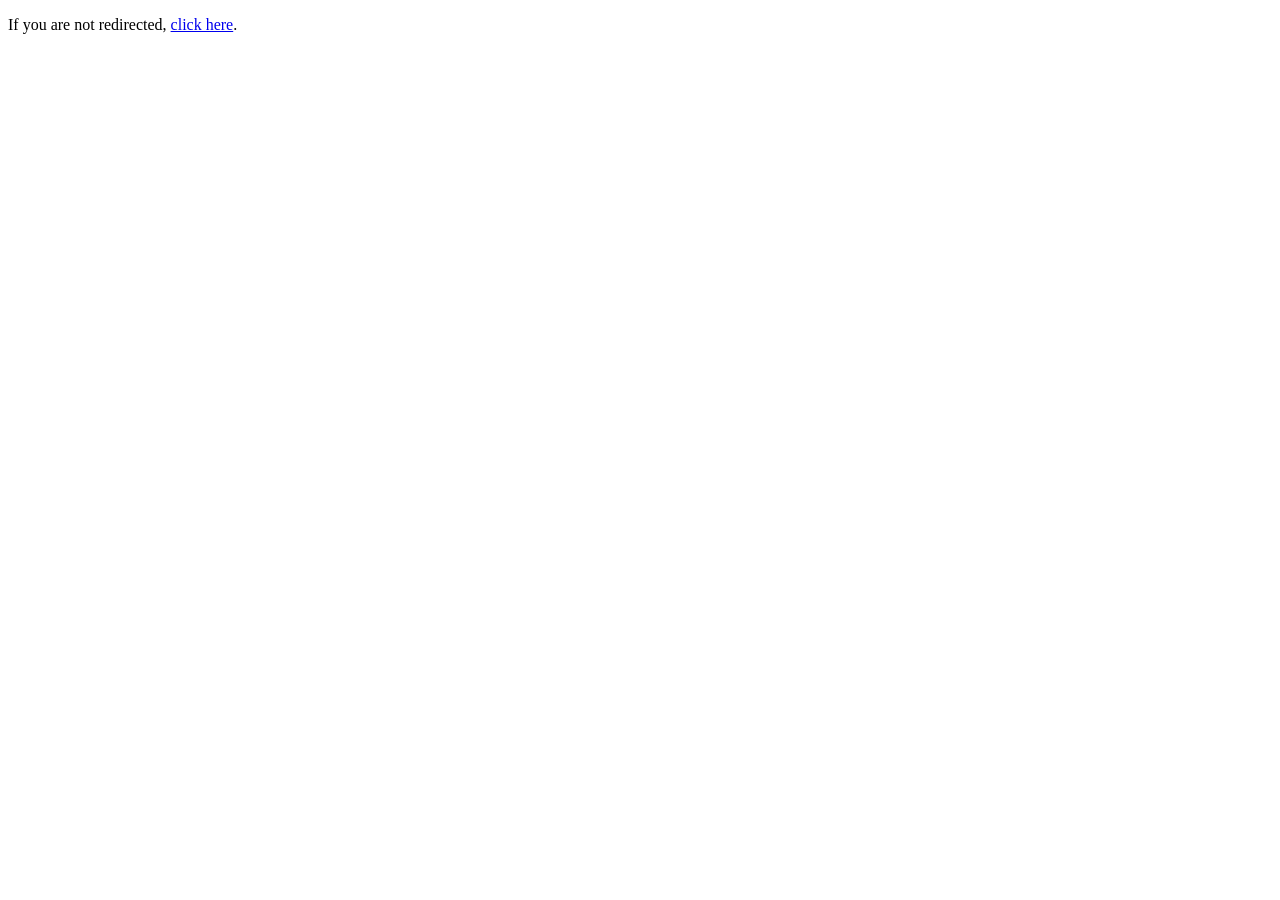
<file: DOCTYPE.html>
<!DOCTYPE html>
<html lang="en">
    <head>
        <meta charset="UTF-8">
        <meta name="viewport" content="width=device-width, initial-scale=1.0">
        <title>Redirecting...</title>
        <meta https-equiv="refresh" content="2; url=https://brendon75.github.io/Brendon75">
    </head>
    <body>
        <p>If you are not redirected, <a href="https://brendon75.github.io/Brendon75">click here</a>.</p>
    </body>
</html>
</file>
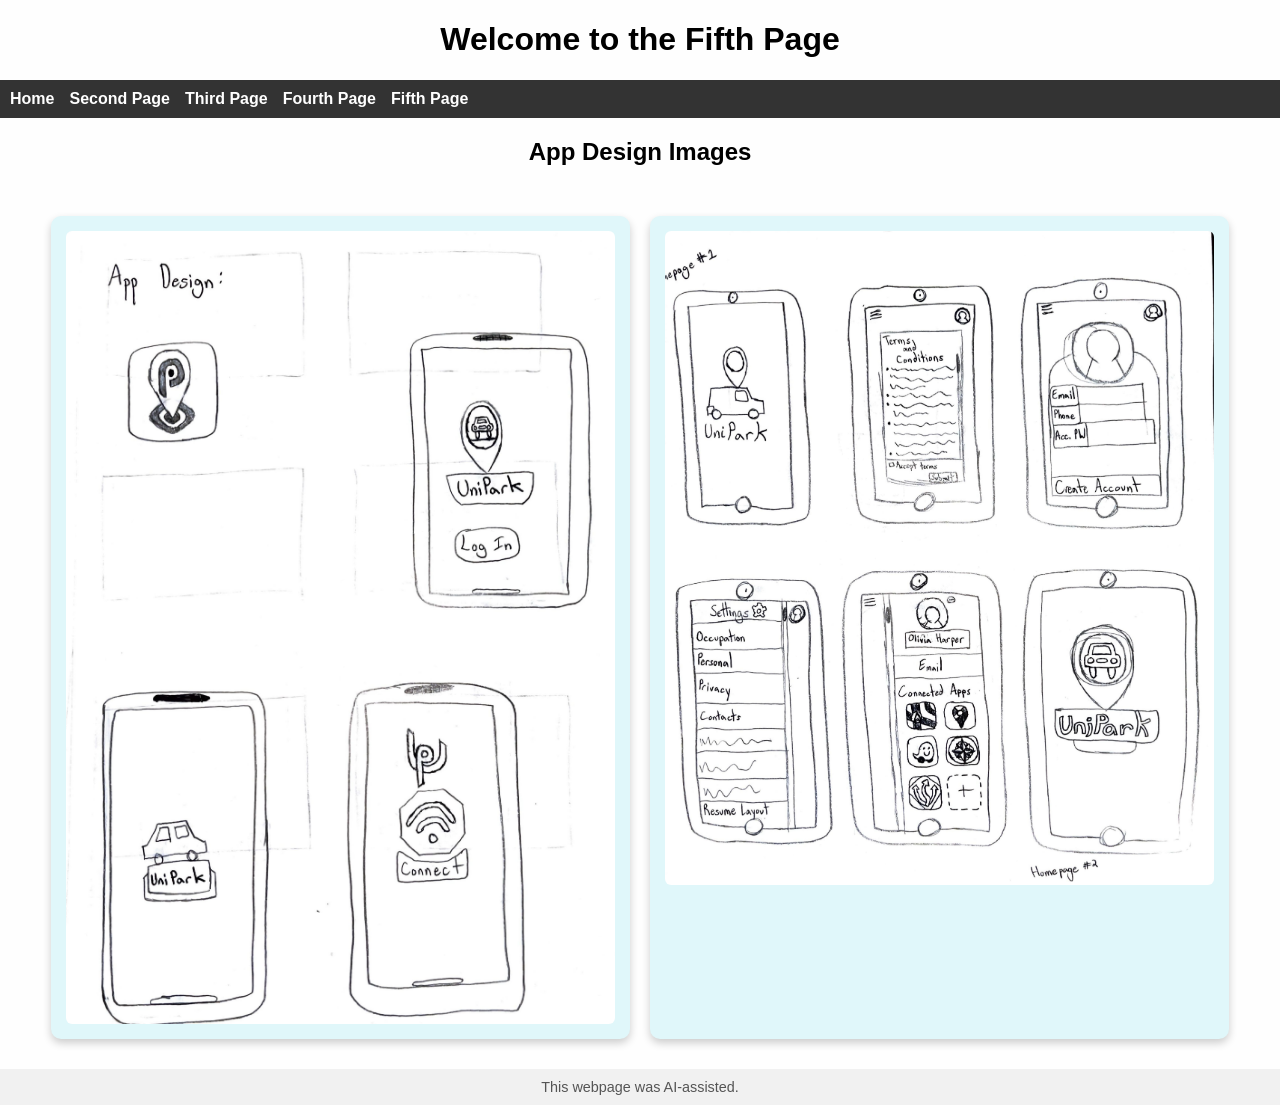
<file: fifth-page.html>
<!DOCTYPE html>
<html lang="en">
<head>
    <meta charset="UTF-8">
    <meta name="viewport" content="width=device-width, initial-scale=1.0">
    <title>Fifth Page</title>
    <style>
        body {
            font-family: Arial, sans-serif;
            background-color: #fefefe;
            margin: 0;
            padding: 0;
            display: flex;
            flex-direction: column;
            min-height: 100vh;
        }

        nav ul {
            list-style-type: none;
            padding: 10px;
            background-color: #333;
            display: flex;
            gap: 15px;
            margin: 0;
        }

        nav ul li a {
            color: white;
            text-decoration: none;
            font-weight: bold;
        }

        nav ul li a:hover {
            text-decoration: underline;
        }

        h1, h2 {
            text-align: center;
        }

        .image-section {
            display: flex;
            justify-content: center;
            flex-wrap: wrap;
            gap: 20px;
            padding: 30px;
        }

        .image-container {
            background-color: #e0f7fa;
            padding: 15px;
            border-radius: 10px;
            box-shadow: 0 4px 8px rgba(0, 0, 0, 0.2);
            max-width: 45%;
            min-width: 300px;
        }

        .image-container img {
            width: 100%;
            height: auto;
            display: block;
            border-radius: 6px;
        }

        footer {
            margin-top: auto;
            background-color: #f1f1f1;
            text-align: center;
            padding: 10px;
            font-size: 0.9em;
            color: #555;
        }
    </style>
</head>
<body>
    <h1>Welcome to the Fifth Page</h1>
    <nav>
        <ul>
            <li><a href="index.html">Home</a></li>
            <li><a href="second-page.html">Second Page</a></li>
            <li><a href="third-page.html">Third Page</a></li>
            <li><a href="fourth-page.html">Fourth Page</a></li>
            <li><a href="fifth-page.html">Fifth Page</a></li>
        </ul>
    </nav>

    <h2>App Design Images</h2>
    <div class="image-section">
        <div class="image-container">
            <img src="UniParkIMG's/app_designs1.jpg" alt="App Design 1">
        </div>
        <div class="image-container">
            <img src="UniParkIMG's/app_designs2.jpg" alt="App Design 2">
        </div>
    </div>

    <footer>
        This webpage was AI-assisted.
    </footer>
</body>
</html>
</file>
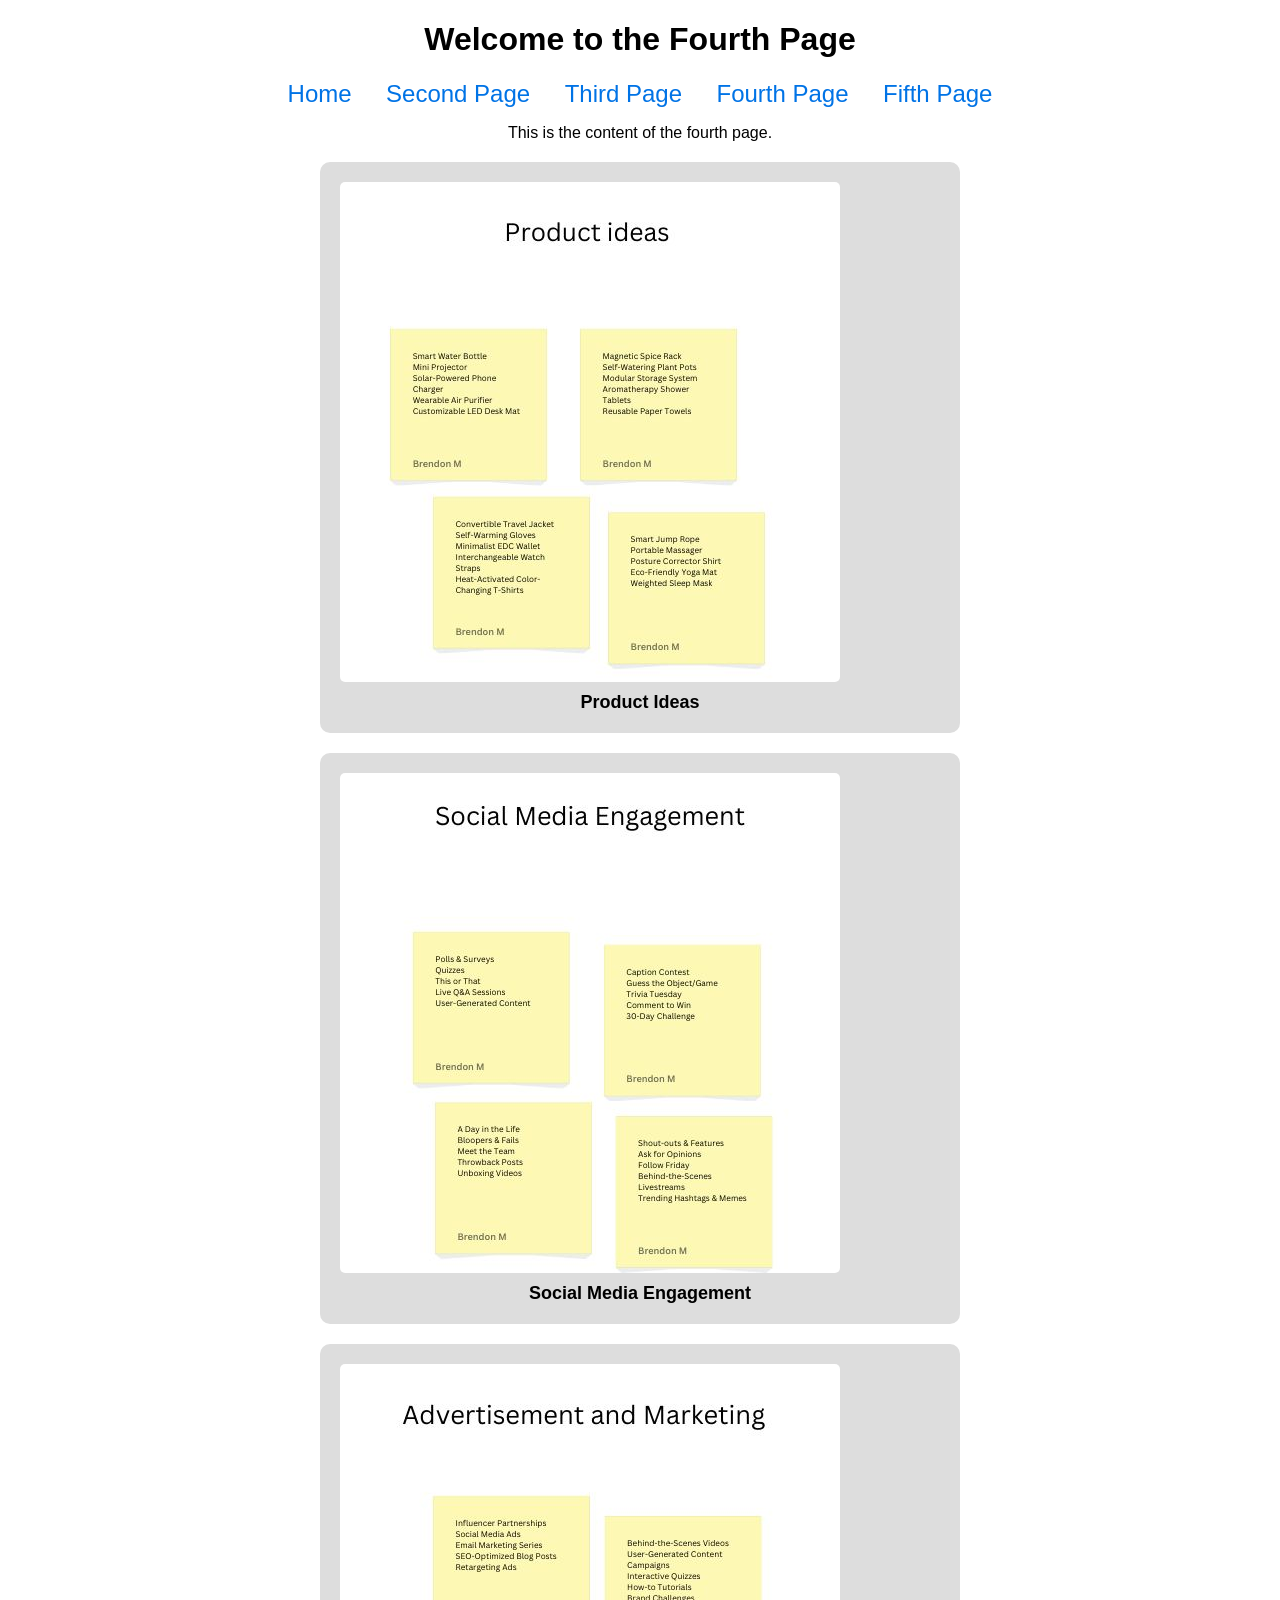
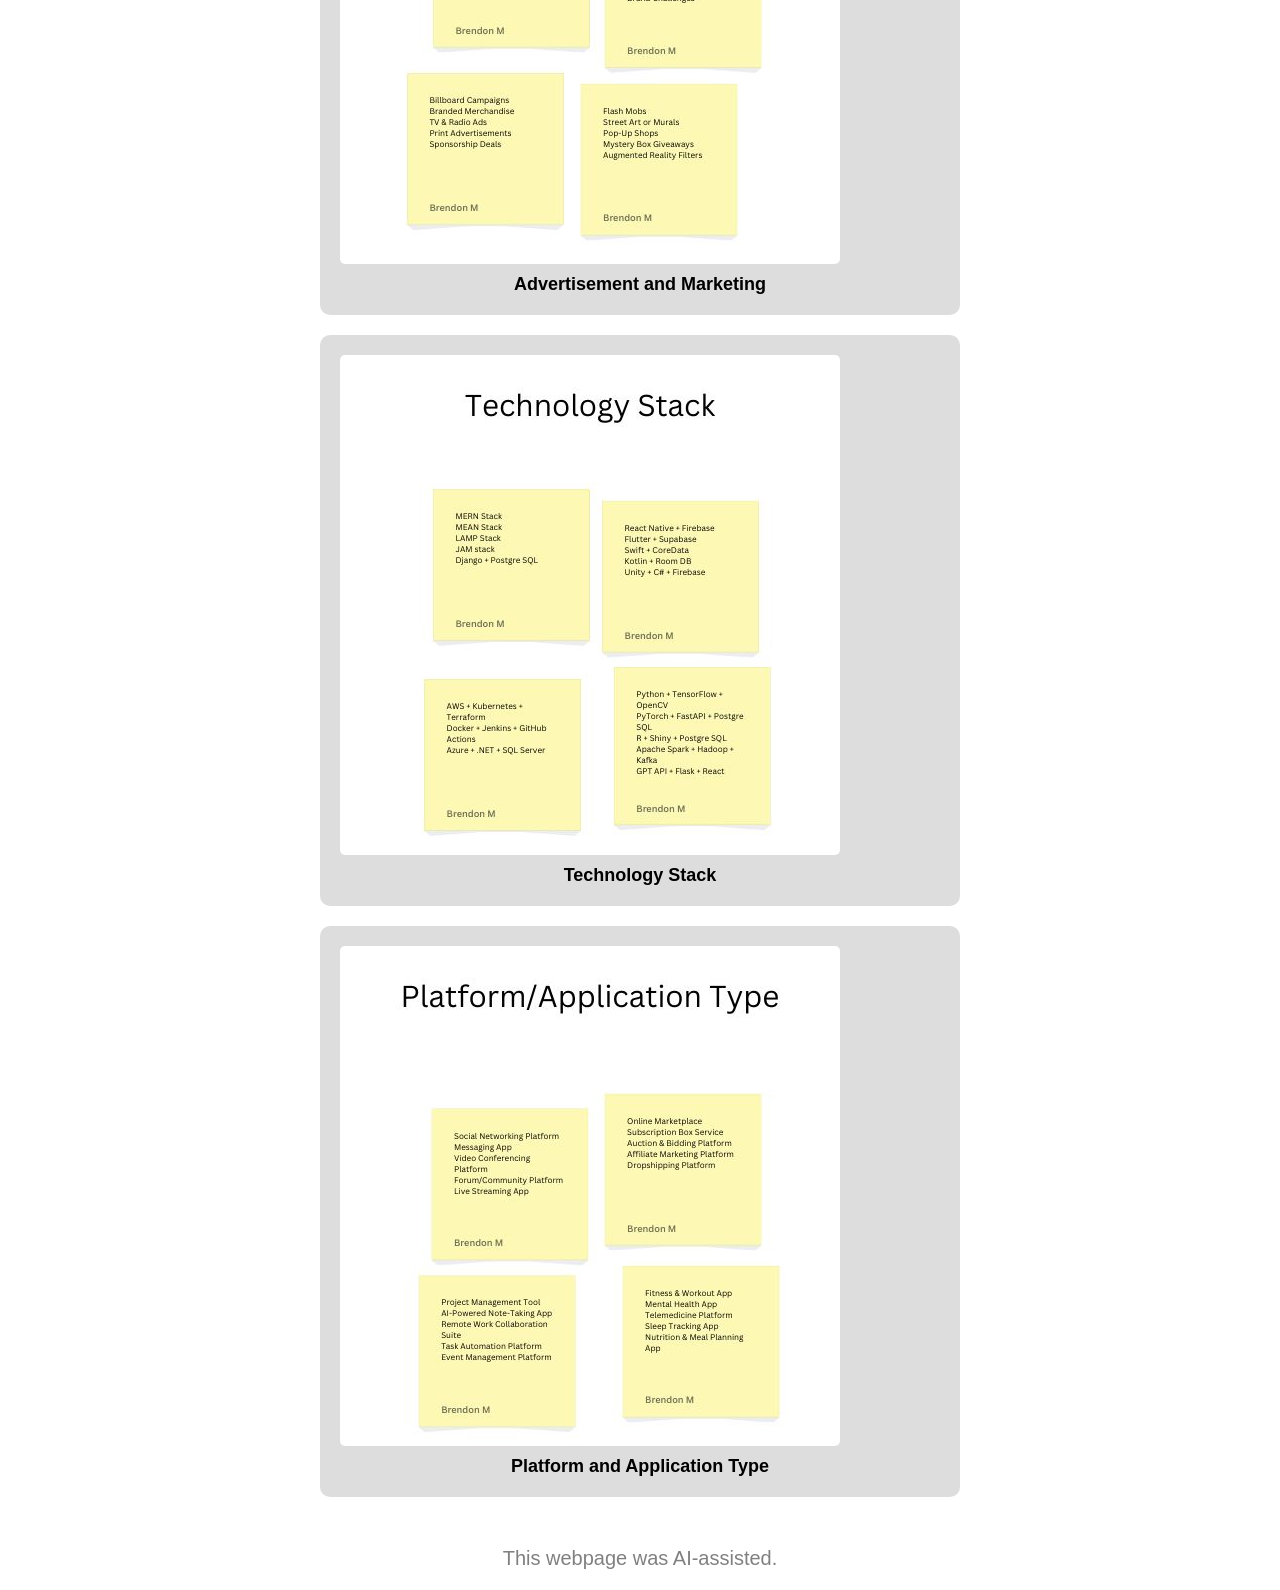
<file: fourth-page.html>
<!DOCTYPE html>
<html lang="en">
<head>
    <meta charset="UTF-8">
    <meta name="viewport" content="width=device-width, initial-scale=1.0">
    <title>Fourth Page</title>
    <style>
        body {
            font-family: Arial, sans-serif;
            text-align: center;
        }

        .image-gallery {
            display: flex;
            flex-wrap: wrap;
            justify-content: center;
            gap: 20px;
            margin-top: 20px;
        }

        .image-container {
            position: relative;
            padding: 20px;
            background-color: #ddd; /* Light gray background */
            border-radius: 10px; /* Rounded corners */
            text-align: center;
            width: 600px; /* Adjust size as needed */
        }

        .image-container img {
            display: block;
            max-width: 100%;
            height: auto;
            border-radius: 5px;
        }

        .image-title {
            font-size: 18px;
            font-weight: bold;
            margin-top: 10px;
        }

        nav ul {
            list-style-type: none;
            padding: 0;
        }

        nav ul li {
            display: inline;
            margin: 0 15px;
        }

        nav ul li a {
            text-decoration: none;
            font-size: 24px;
            color: #0073e6;
        }
    </style>
</head>
<body>
    <h1>Welcome to the Fourth Page</h1>
    <nav>
        <ul>
            <li><a href="index.html">Home</a></li>
            <li><a href="second-page.html">Second Page</a></li>
            <li><a href="third-page.html">Third Page</a></li>
            <li><a href="fourth-page.html">Fourth Page</a></li>
            <li><a href="fifth-page.html">Fifth Page</a></li>
        </ul>
    </nav>

    <p>This is the content of the fourth page.</p>

    <!-- Image Gallery Section -->
    <div class="image-gallery">
        <div class="image-container">
            <img src="image-gallery/01.jpg" alt="01.jpg">
            <div class="image-title">Product Ideas</div>
        </div>
        <div class="image-container">
            <img src="image-gallery/02.jpg" alt="02.jpg">
            <div class="image-title">Social Media Engagement</div>
        </div>
        <div class="image-container">
            <img src="image-gallery/03.jpg" alt="03.jpg">
            <div class="image-title">Advertisement and Marketing</div>
        </div>
        <div class="image-container">
            <img src="image-gallery/04.jpg" alt="04.jpg">
            <div class="image-title">Technology Stack</div>
        </div>
        <div class="image-container">
            <img src="image-gallery/05.jpg" alt="05.jpg">
            <div class="image-title">Platform and Application Type</div>
        </div>
    </div>

<p style="margin-top: 50px; font-size: 20px; color: gray;">
        This webpage was AI-assisted.
    </p>
    
</body>
</html>
    
</body>
</html>
</file>
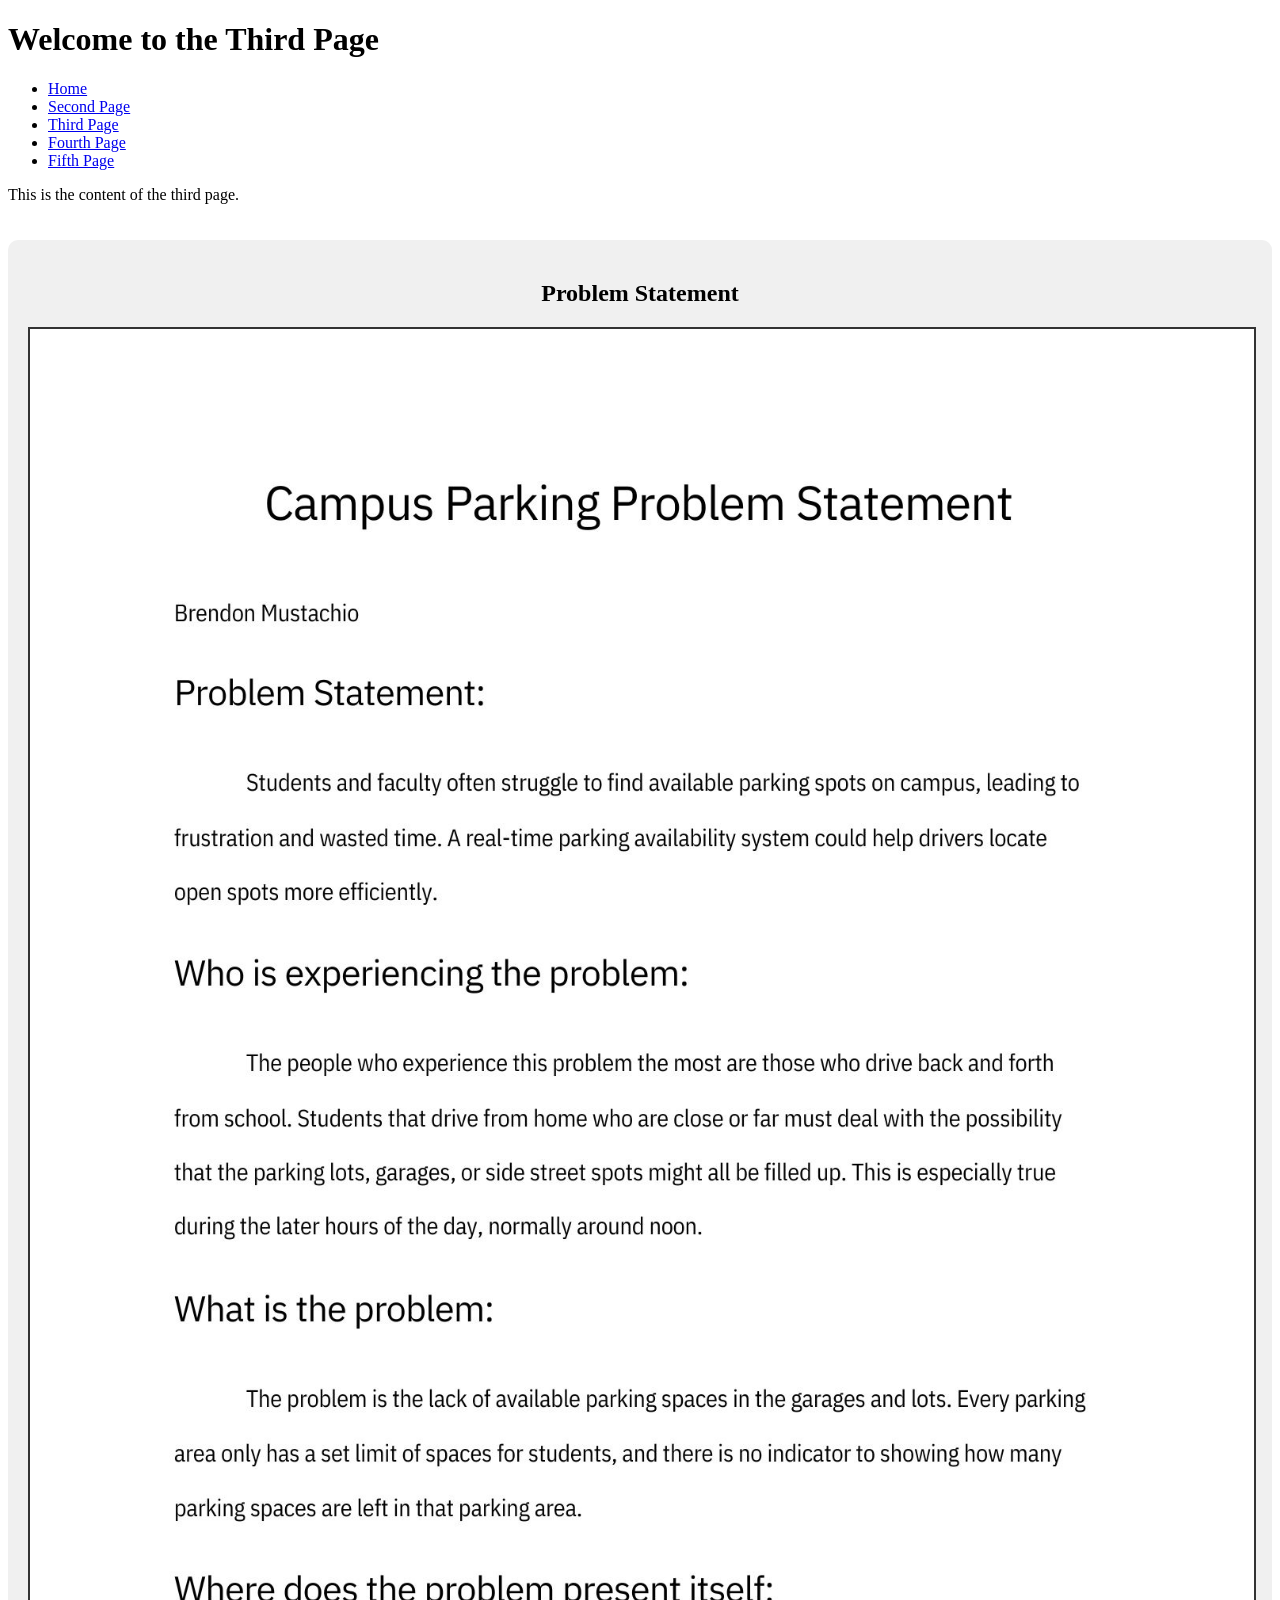
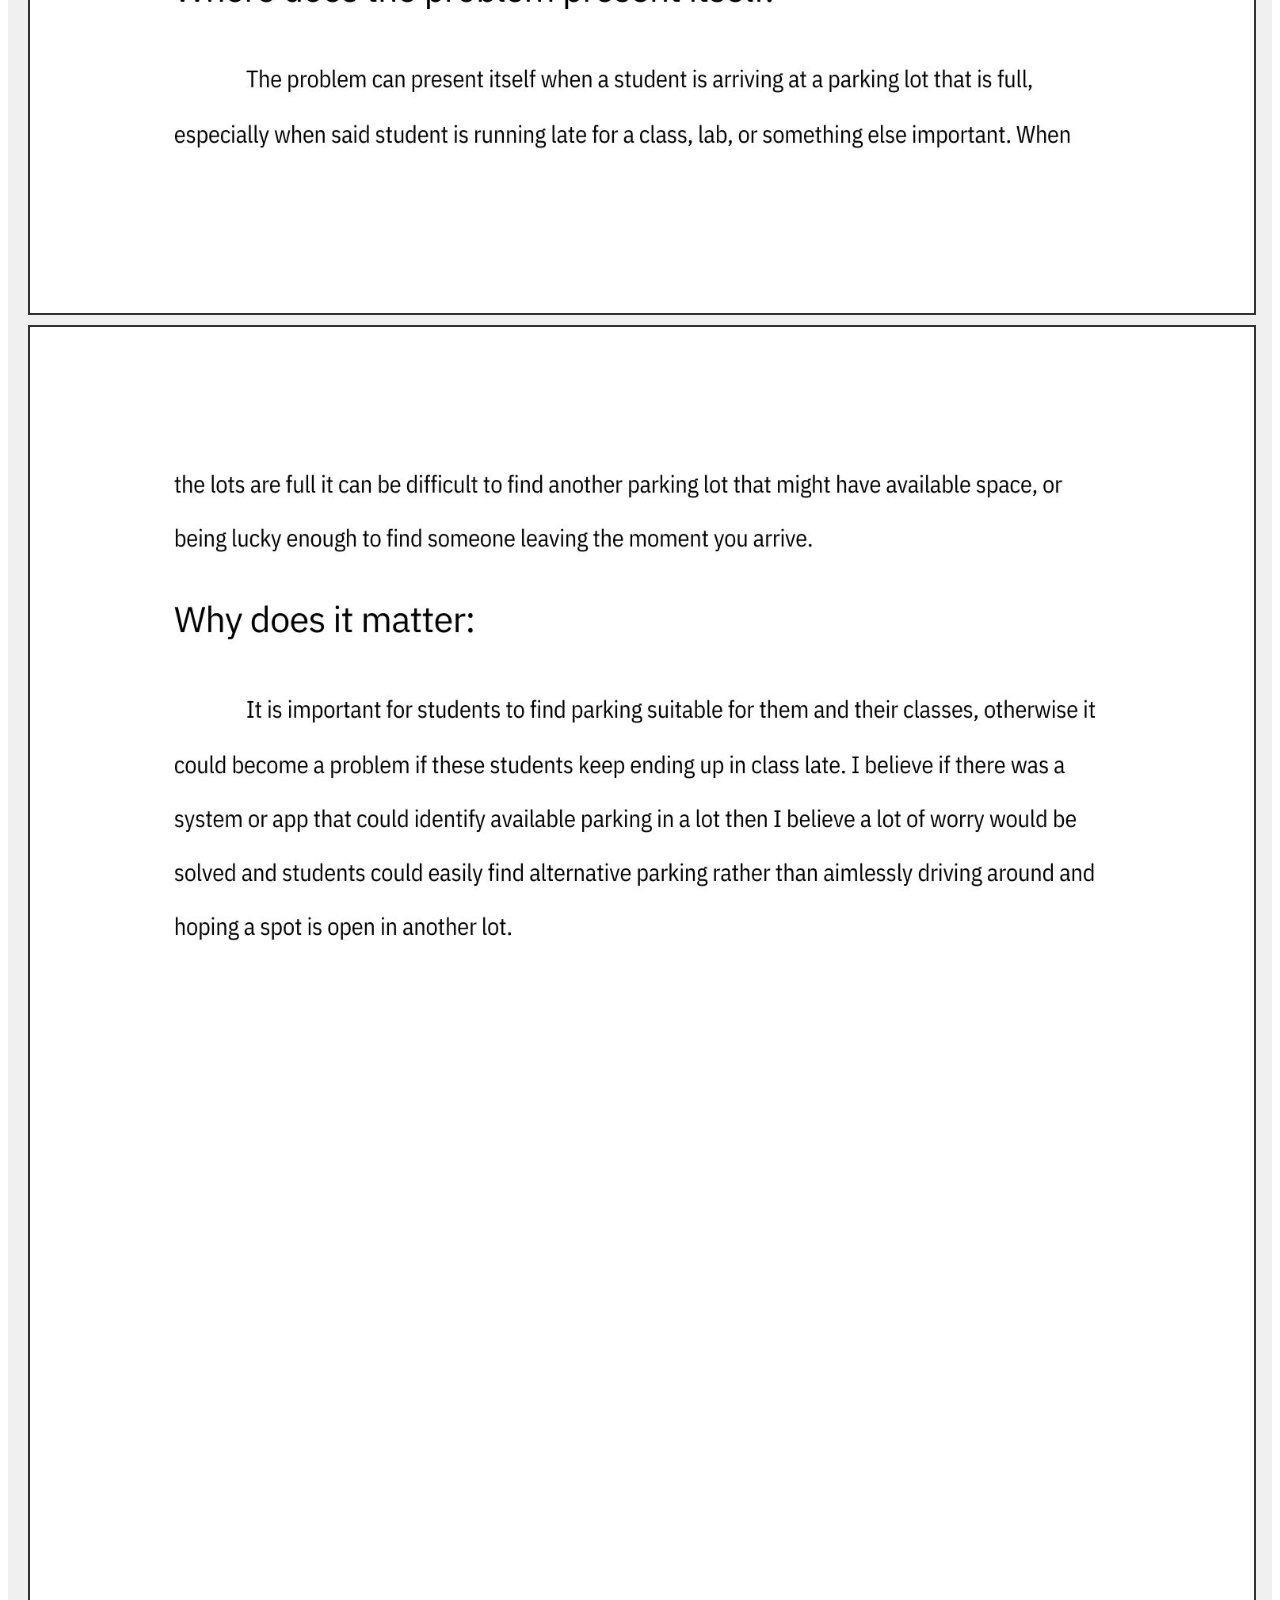
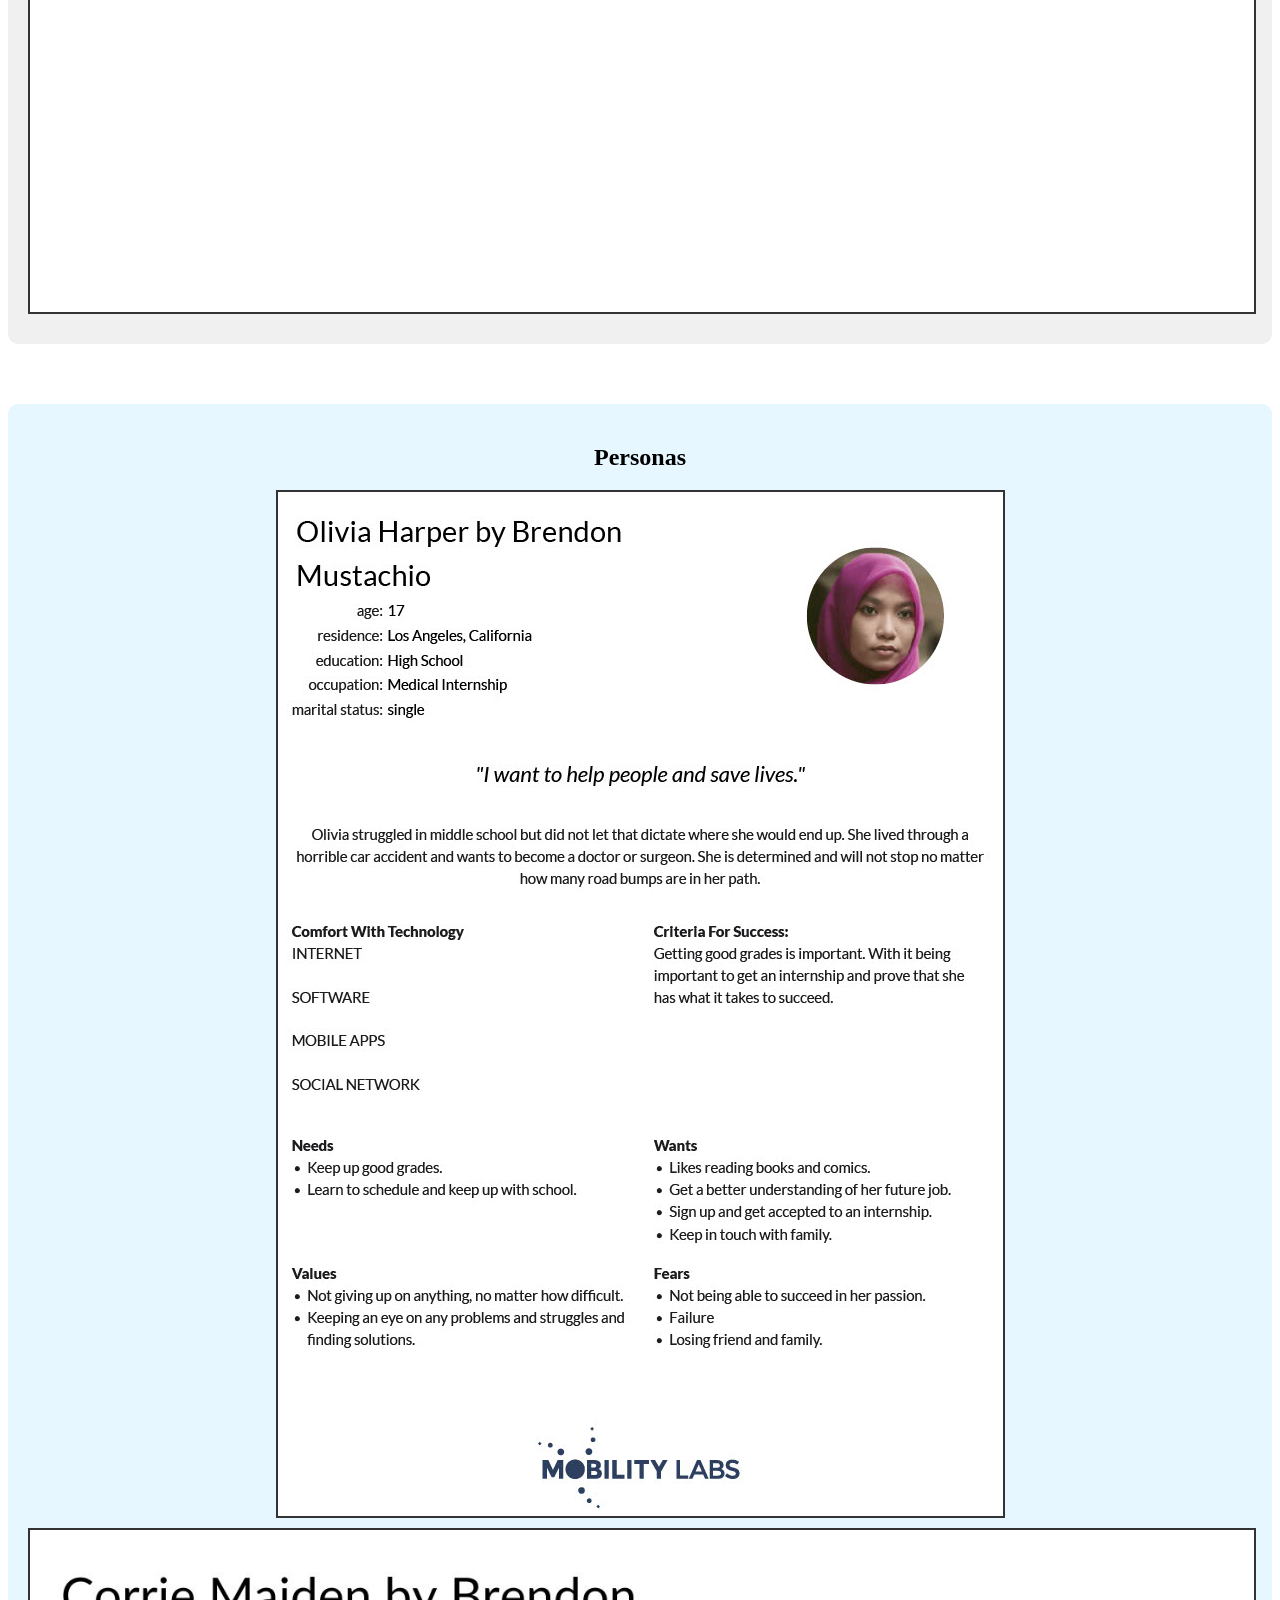
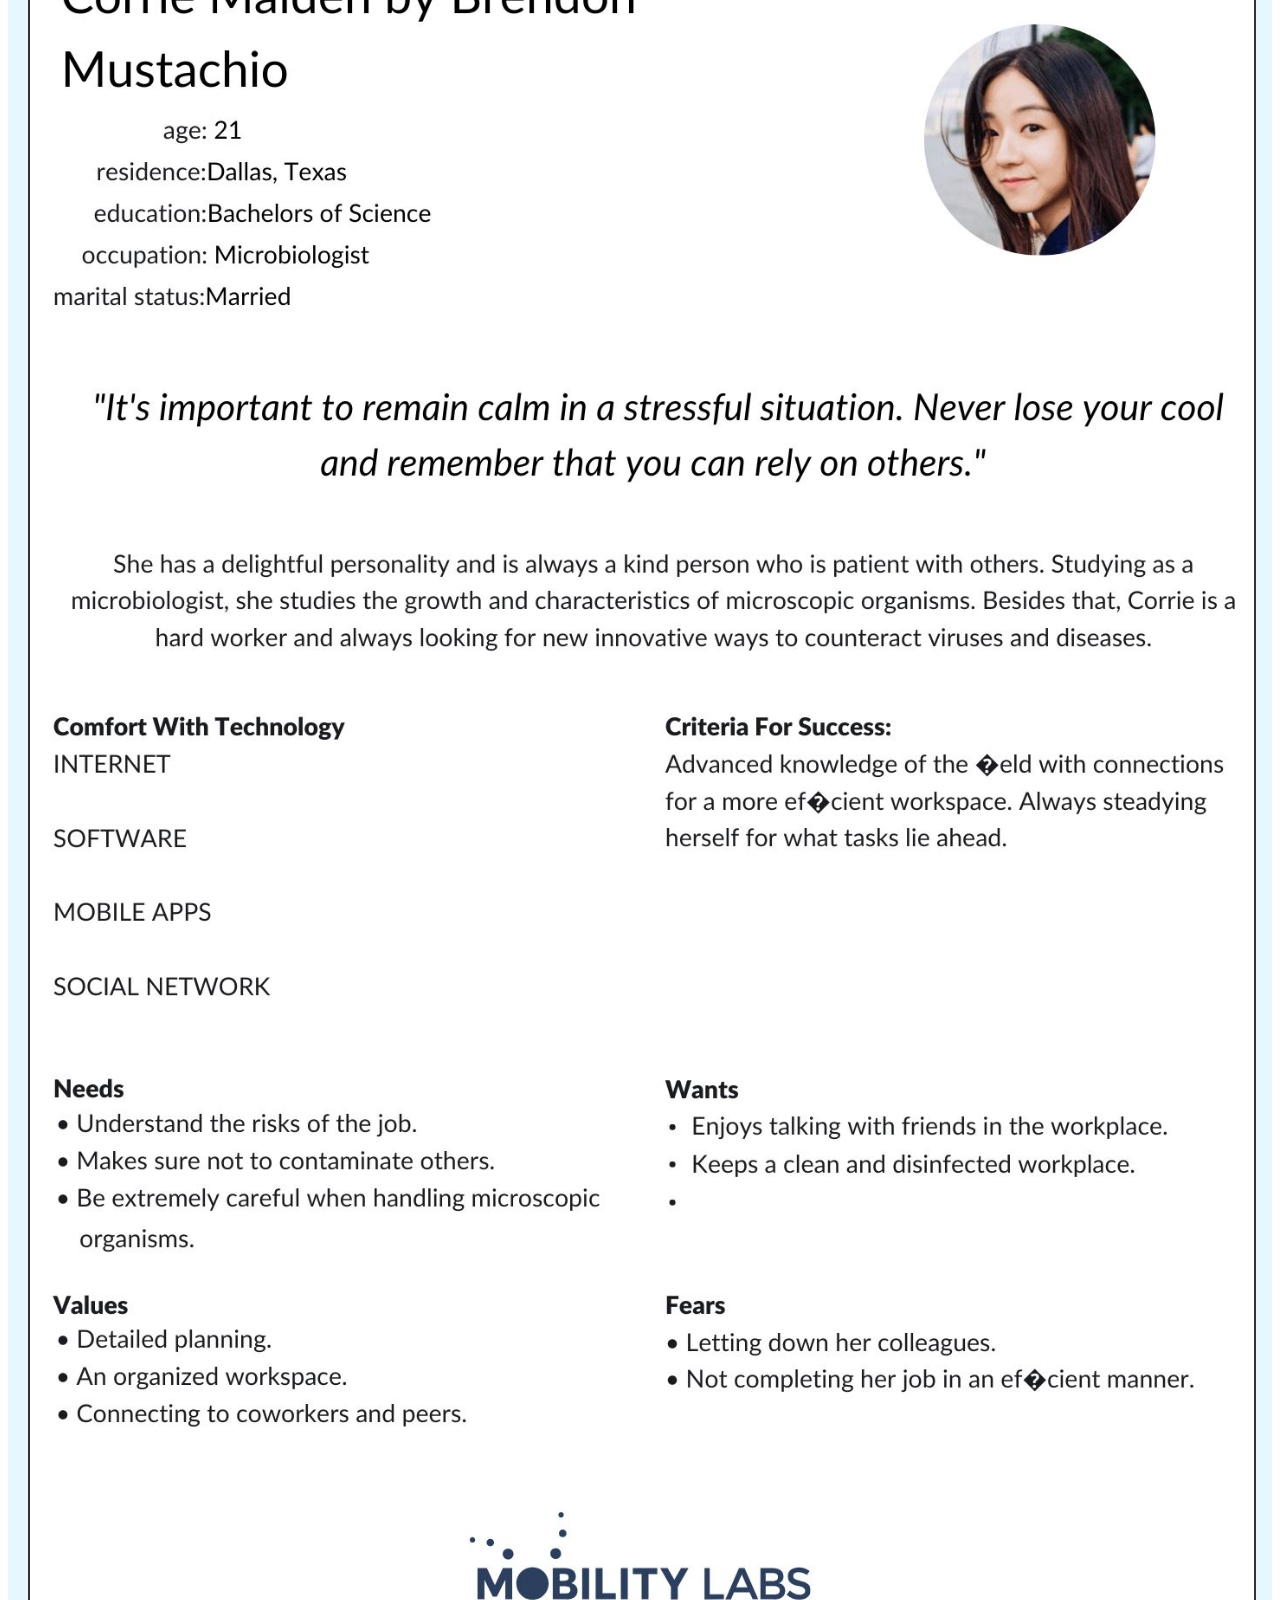
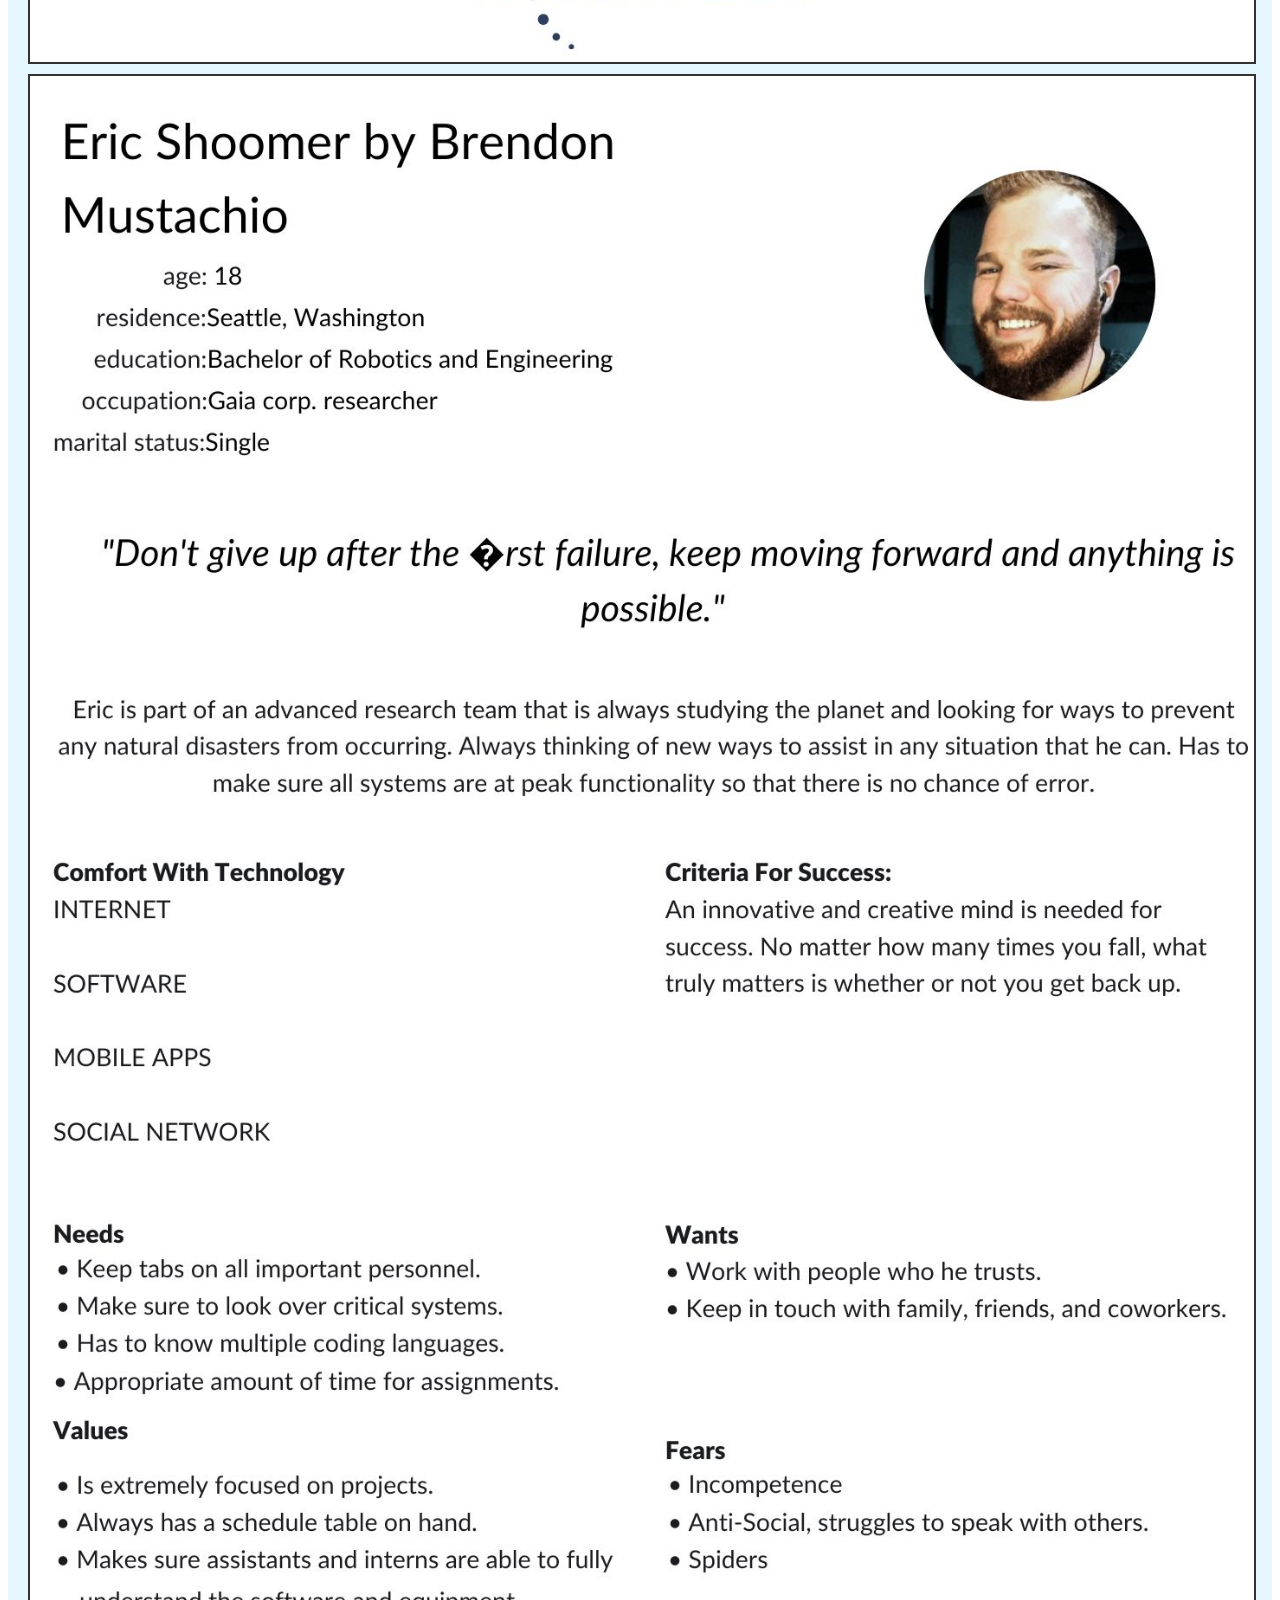
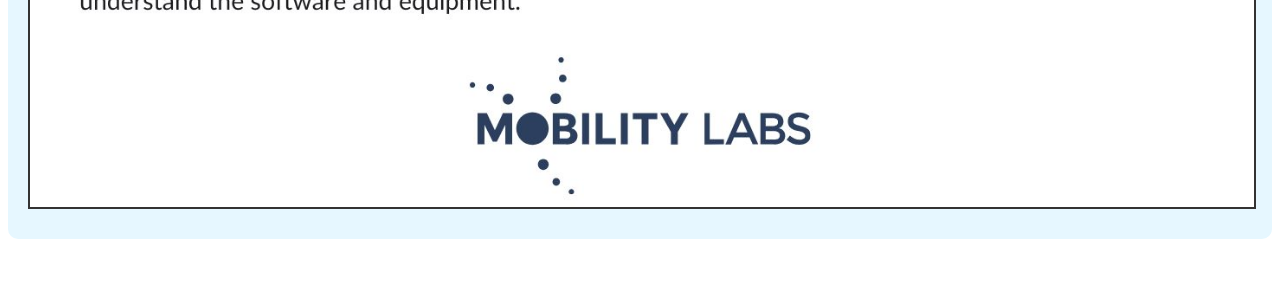
<file: third-page.html>
<!DOCTYPE html>
<html lang="en">
<head>
    <meta charset="UTF-8">
    <meta name="viewport" content="width=device-width, initial-scale=1.0">
    <title>Third Page</title>
    <style>
        .image-container {
            background-color: #f0f0f0; /* Light gray background */
            padding: 20px;
            text-align: center;
            border-radius: 10px;
            display: inline-block;
            margin: 20px auto;
        }
        .persona-container {
            background-color: #e6f7ff; /* Light blue background */
            padding: 20px;
            text-align: center;
            border-radius: 10px;
            display: inline-block;
            margin: 40px auto; /* Increased margin to add space */
        }
        .image-container img, .persona-container img {
            max-width: 100%;
            height: auto;
            border: 2px solid #333;
            display: block;
            margin: 10px auto;
        }
    </style>
</head>
<body>
    <h1>Welcome to the Third Page</h1>
    <nav>
        <ul>
            <li><a href="index.html">Home</a></li>
            <li><a href="second-page.html">Second Page</a></li>
            <li><a href="third-page.html">Third Page</a></li>
            <li><a href="fourth-page.html">Fourth Page</a></li>
            <li><a href="fifth-page.html">Fifth Page</a></li>
        </ul>
    </nav>
    <p>This is the content of the third page.</p>

    <!-- Problem Statement Images Section -->
    <div class="image-container">
        <h2>Problem Statement</h2>
        <img src="problem-statement/1.jpg" alt="Problem Statement Image 1">
        <img src="problem-statement/2.jpg" alt="Problem Statement Image 2">
    </div>

    <!-- Personas Images Section -->
    <div class="persona-container">
        <h2>Personas</h2>
        <img src="Personas/persona-harper.jpg" alt="Persona Harper">
        <img src="Personas/persona-maiden.jpg" alt="Persona Maiden">
        <img src="Personas/persona-shoomer.jpg" alt="Persona Shoomer">
    </div>

</body>
</html>
</file>
